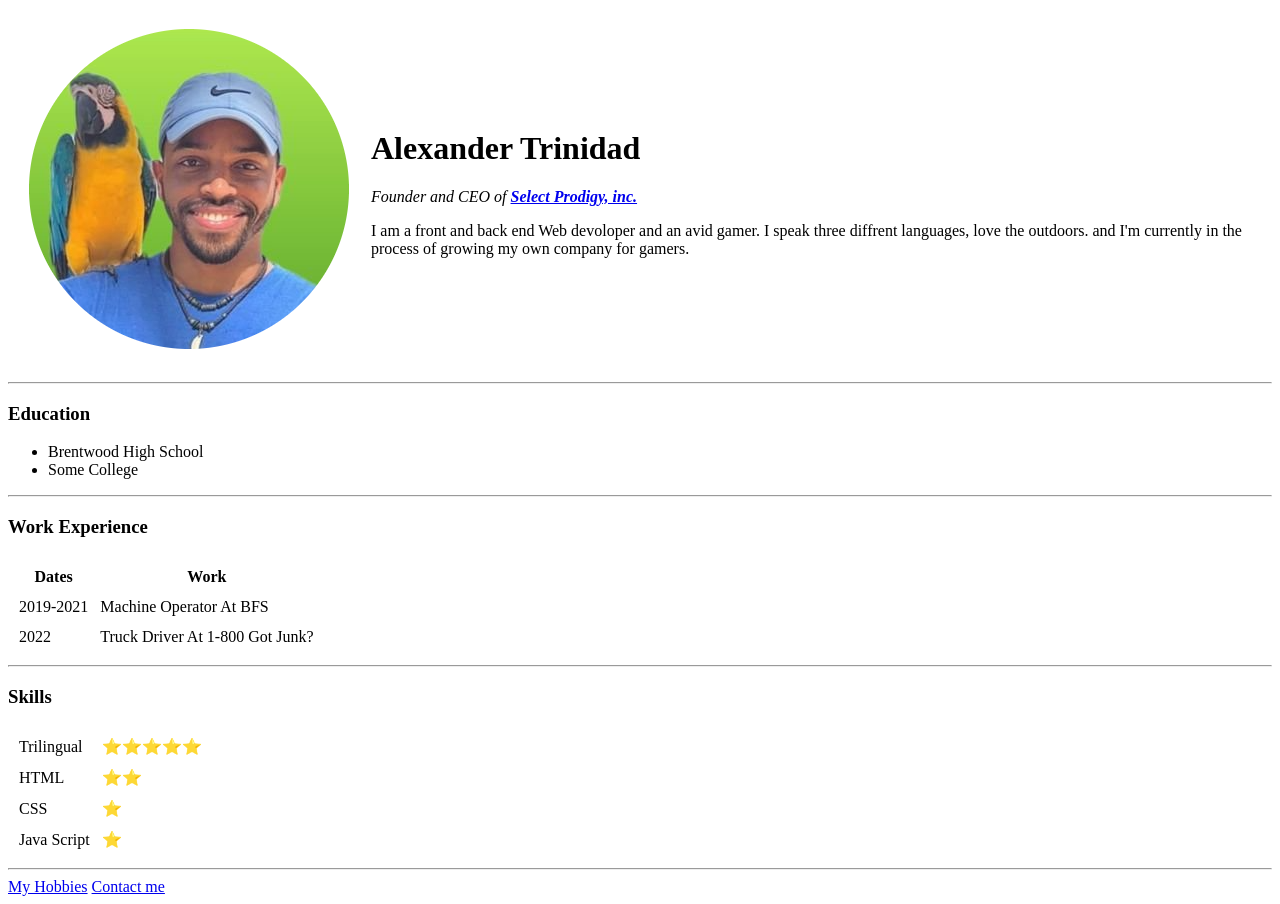
<file: index.html>
<!DOCTYPE html>
<html lang="en" dir="ltr">

<head>
  <meta charset="utf-8"> <!-- renders characters and information correctly -->
  <title>Alexander's Personal Site</title>
</head>

<body>
  <table cellspacing="20">
    <tr>
      <td><img src="images/Alexander.png" alt="Alexander's profile picture"></td>
      <td>
        <h1>Alexander Trinidad</h1>
        <p><em>Founder and CEO of <strong><a href="https://selectprodigy.com/">Select Prodigy, inc.</a></strong></em></p>
        <p> I am a front and back end Web devoloper and an avid gamer. I speak three diffrent languages, love the outdoors. and I'm currently in the process of growing my own company for gamers.</p>
      </td>
    </tr>
  </table>

  <hr>
  <h3>Education</h3>
  <ul>
    <li>Brentwood High School</li>
    <li>Some College</li>
  </ul>
  <hr>
  <h3>Work Experience</h3>

  <table cellspacing="10">
    <thead>
      <tr>
        <th>Dates</th>
        <th>Work</th>
      </tr>
    </thead>
    <tbody>
      <tr>
        <td>2019-2021</td>
        <td>Machine Operator At BFS</td>
      </tr>
      <tr>
        <td>2022</td>
        <td>Truck Driver At 1-800 Got Junk?</td>
      </tr>
    </tbody>
    <tfoot>

    </tfoot>

  </table>
  <hr>
  <h3>Skills</h3>
  <table cellspacing="10">
      <tr>
        <td>Trilingual</td>
        <td>⭐⭐⭐⭐⭐</td>
      </tr>
      <tr>
        <td>HTML</td>
        <td>⭐⭐</td>
      </tr>
      <tr>
        <td>CSS</td>
        <td>⭐</td>
      </tr>
      <tr>
        <td>Java Script</td>
        <td>⭐</td>
      </tr>
  </table>
  <hr>
  <a href="hobbies.html">My Hobbies</a>
  <a href="contact-me.html">Contact me</a>
</body>

</html>
</file>
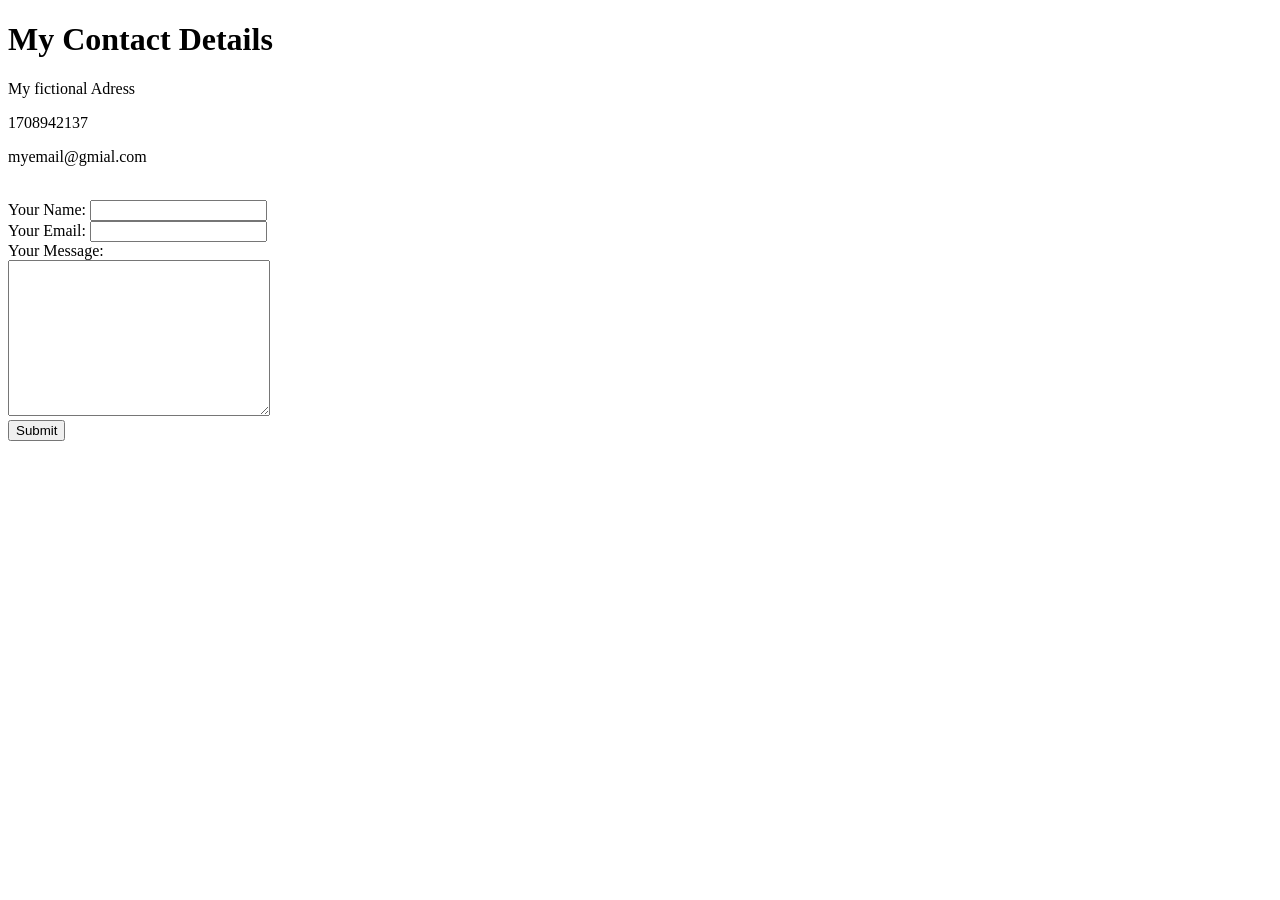
<file: contact-me.html>
<!DOCTYPE html>
<html lang="en" dir="ltr">
  <head>
    <meta charset="utf-8">
    <title>Contact Me</title>
  </head>
  <body>
    <h1>My Contact Details</h1>
    <!--
    <a href="mailto:selectprodigy@gmail.com?subject=feedback">Click to E-mail me</a>
    <p>My phone number:</p>
    <a href="tel:787.157.7254">787-157-7254</a>
  -->
  <p>My fictional Adress</p>
  <p>1708942137</p>
  <p>myemail@gmial.com</p>
  <br>
  <form action="mailto:selectprodigy@gmail.com" method="post" enctype="text/plain">
    <label>Your Name:</label>
    <input type="text" name="yourName" value=""><br>
    <label>Your Email:</label>
    <input type="email" name="youEmail" value=""><br>
    <label>Your Message:</label><br>
    <textarea name="youMessage" rows="10" cols="30"></textarea><br>
    <input type="submit" name="">
  </form>
  </body>
</html>
</file>
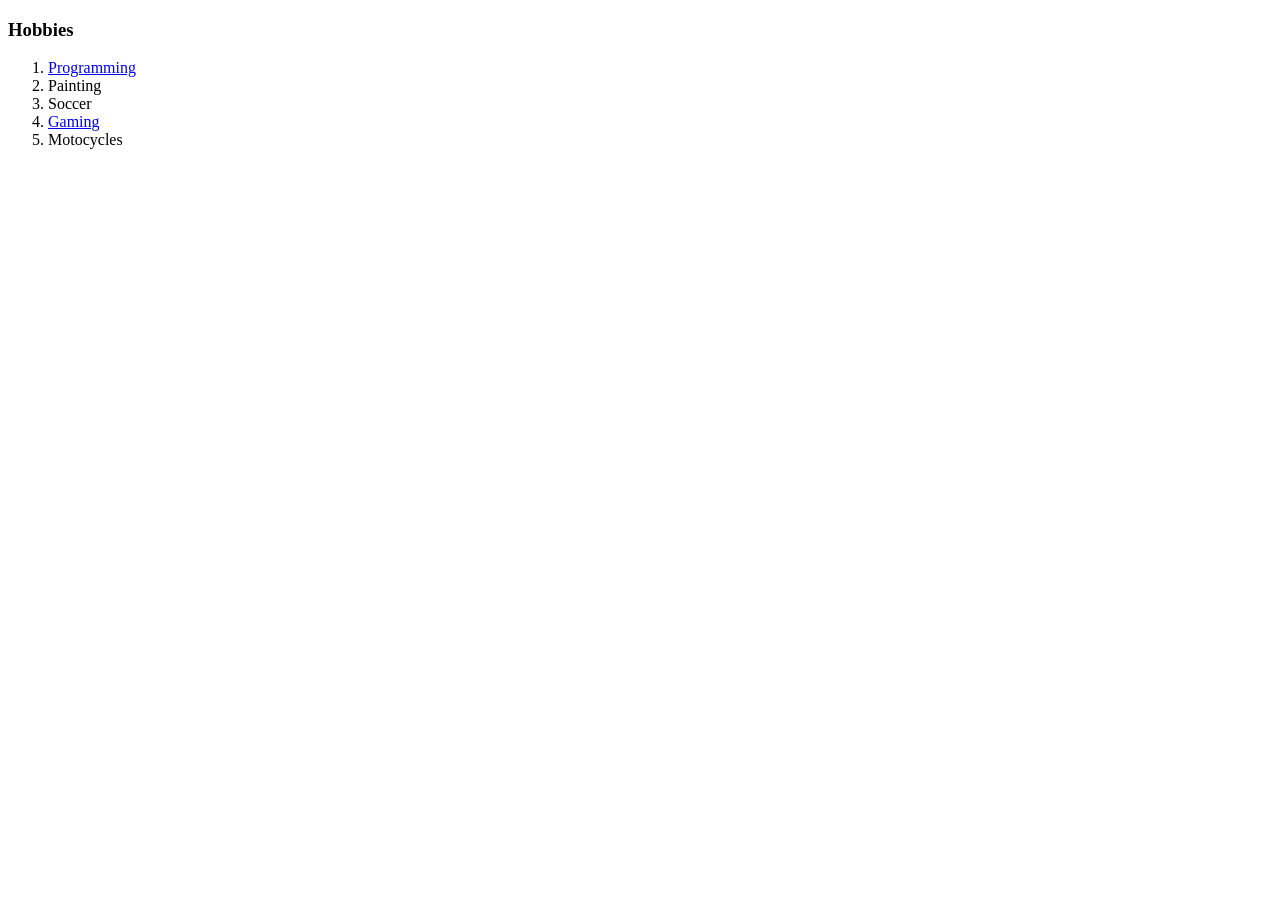
<file: hobbies.html>
<!DOCTYPE html>
<html lang="en" dir="ltr">
  <head>
    <meta charset="utf-8">
    <title>My Hobbies</title>
  </head>
  <body>
    <h3>Hobbies</h3>
    <ol>
      <li><a href="https://codepen.io/your-work">Programming</a></li>
      <li>Painting</li>
      <li>Soccer</li>
      <li><a href="https://www.instagram.com/qripto/">Gaming</a></li>
      <li>Motocycles</li>
    </ol>
  </body>
</html>
</file>
